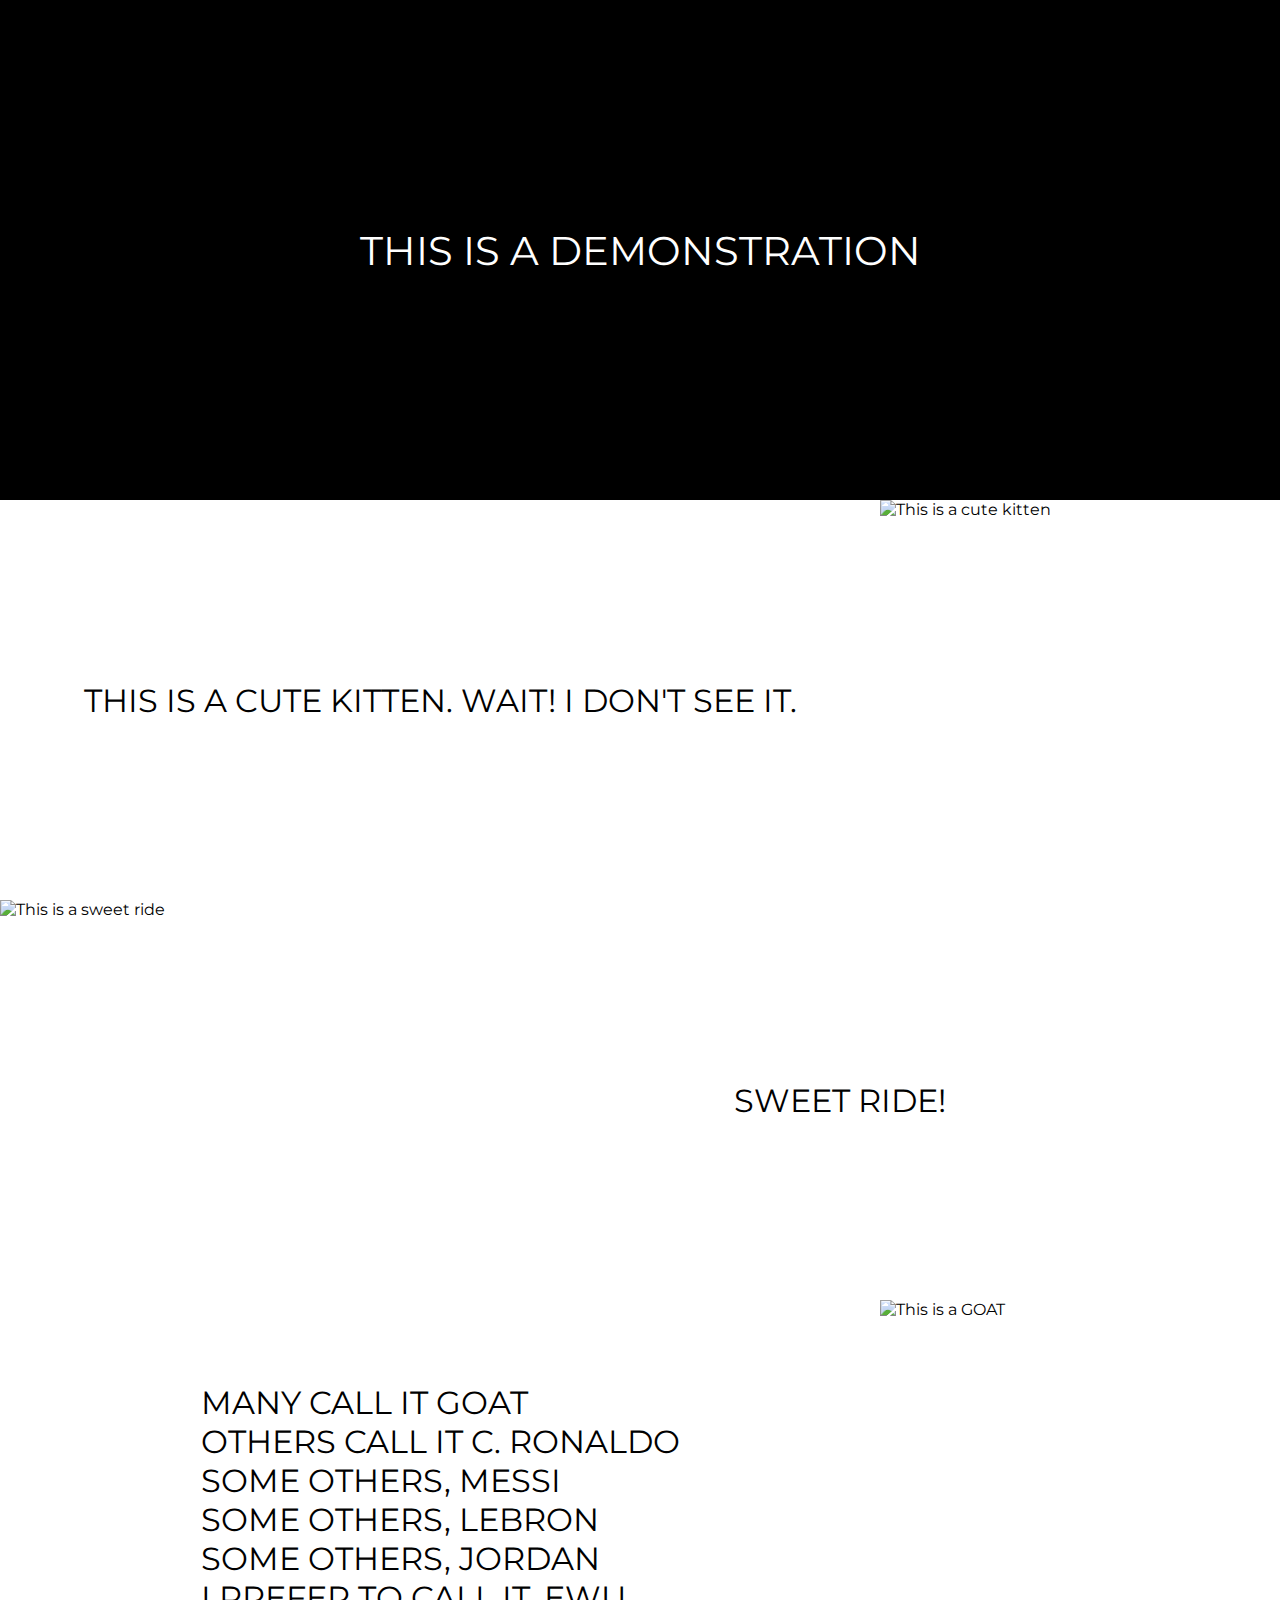
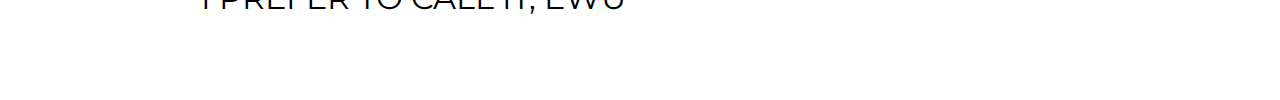
<file: lazyLoading/index.html>
<!DOCTYPE html>


<html>
    <head>
        <title>Intersection Observer</title>
        <link rel="preconnect" href="https://fonts.googleapis.com">
        <link rel="preconnect" href="https://fonts.gstatic.com" crossorigin>
        <link href="https://fonts.googleapis.com/css2?family=Montserrat&display=swap" rel="stylesheet">
        <link href="./style.css" rel="stylesheet">
    </head>
    <body>
         <div class="top-container" id="top-container">
            <div class="overlay">
            
            </div>
            <div class="inner-container">
                <p class="inner-container-text">This is a demonstration</p>
            </div>
            <div class="image-section-container">
                <div class="image-text-container"> 
                    <div class="side-text">
                        This is a cute kitten. Wait! I don't see it. 
                    </div>
                    <img 
                        data-src="./images/cute-kitten.jpg"
                        alt="This is a cute kitten"
                        class="image slide-in-right"
                    />
                </div>
                <div class="image-text-container"> 
                    <img 
                        data-src="./images/sweet-ride.jpg"
                        alt="This is a sweet ride"
                        class="image slide-in-left"
                    />
                    <div class="side-text">
                        Sweet ride!
                    </div>   
                </div>
                <div class="image-text-container"> 
                    <div class="side-text">
                        <p>Many call it GOAT</p>
                        <p>Others call it C. Ronaldo</p>
                        <p>Some others, Messi</p>
                        <p>Some others, Lebron</p>
                        <p>Some others, Jordan</p>
                        <p>I prefer to call it, ewu</p>
                    </div>
                    <img 
                        data-src="./images/G.O.A.T.jpg"
                        alt="This is a GOAT"
                        class="image slide-in-right"
                    />
                </div>
                
            </div>
          </div>
          <script src="./index.js"></script>
    </body>
</html>
</file>
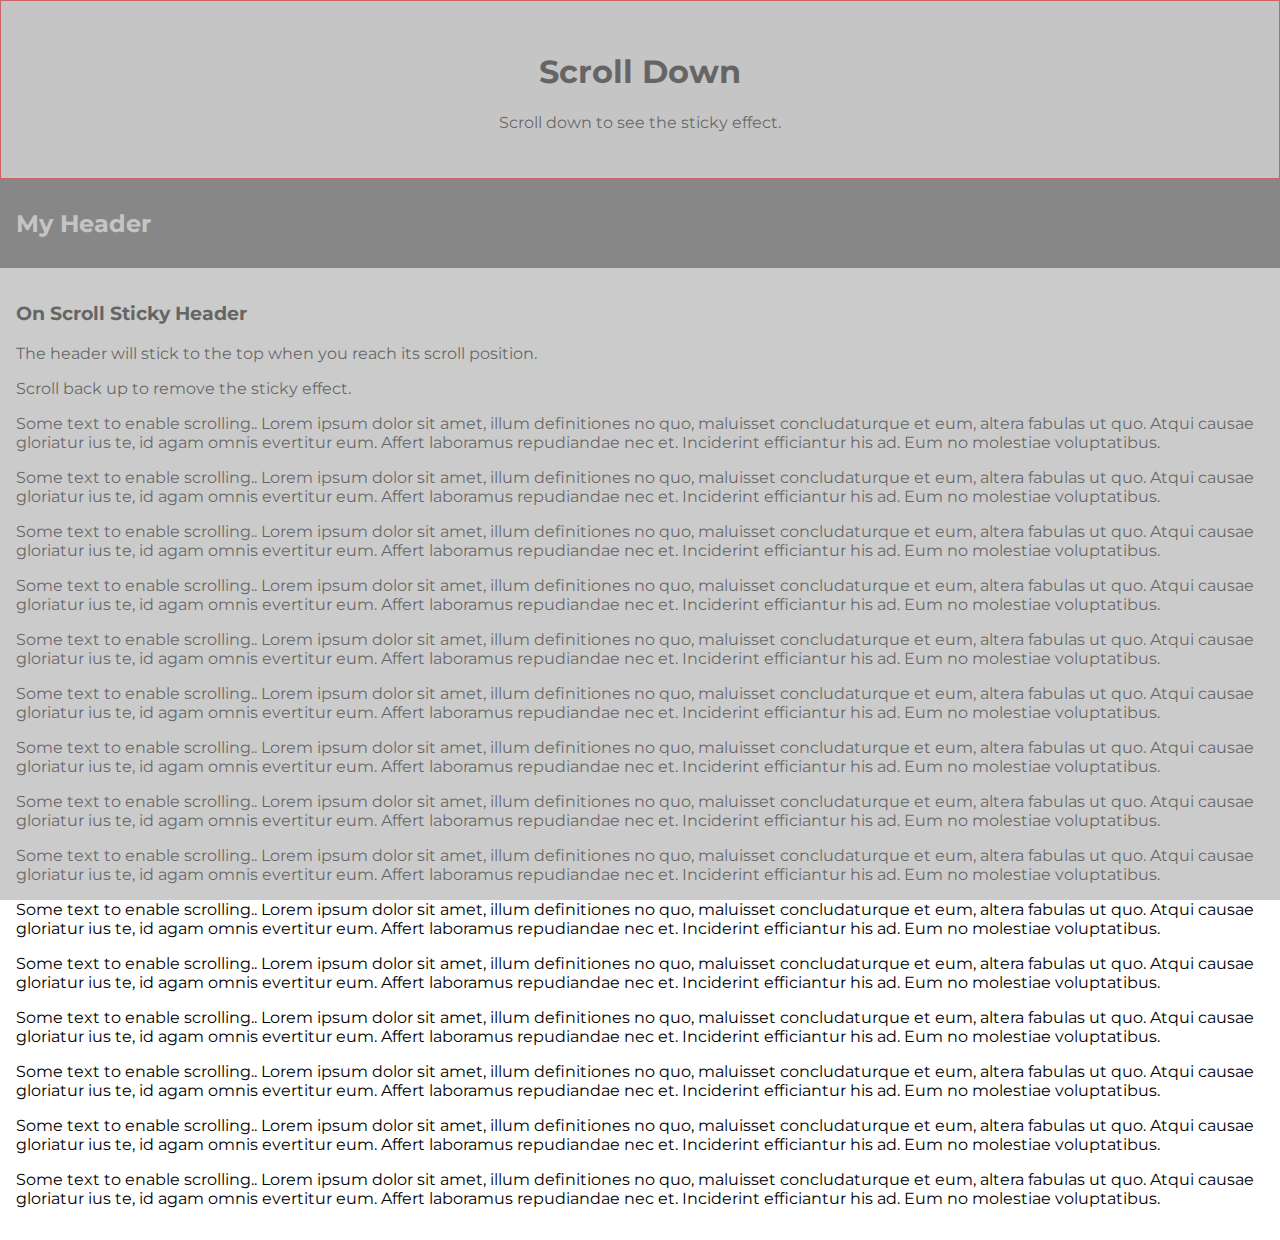
<file: stickyHeader/index.html>
<!DOCTYPE html>


<html>
    <head>
        <title>Intersection Observer</title>
        <link rel="preconnect" href="https://fonts.googleapis.com">
        <link rel="preconnect" href="https://fonts.gstatic.com" crossorigin>
        <link href="https://fonts.googleapis.com/css2?family=Montserrat&display=swap" rel="stylesheet">
        <link href="./index.css" rel="stylesheet">
    </head>
    <body>
        <script src="./index.js"></script>
         <div class="top-container" id="top-container">
            <h1>Scroll Down</h1>
            <p>Scroll down to see the sticky effect.</p>
          </div>

          <div class="overlay">
            
          </div>
          
          <div class="header" id="myHeader">
            <h2>My Header</h2>
          </div>
          
          <div class="content">
            <h3>On Scroll Sticky Header</h3>
            <p>The header will stick to the top when you reach its scroll position.</p>
            <p>Scroll back up to remove the sticky effect.</p>
            <p>Some text to enable scrolling.. Lorem ipsum dolor sit amet, illum definitiones no quo, maluisset concludaturque et eum, altera fabulas ut quo. Atqui causae gloriatur ius te, id agam omnis evertitur eum. Affert laboramus repudiandae nec et. Inciderint efficiantur his ad. Eum no molestiae voluptatibus.</p>
            <p>Some text to enable scrolling.. Lorem ipsum dolor sit amet, illum definitiones no quo, maluisset concludaturque et eum, altera fabulas ut quo. Atqui causae gloriatur ius te, id agam omnis evertitur eum. Affert laboramus repudiandae nec et. Inciderint efficiantur his ad. Eum no molestiae voluptatibus.</p>
            <p>Some text to enable scrolling.. Lorem ipsum dolor sit amet, illum definitiones no quo, maluisset concludaturque et eum, altera fabulas ut quo. Atqui causae gloriatur ius te, id agam omnis evertitur eum. Affert laboramus repudiandae nec et. Inciderint efficiantur his ad. Eum no molestiae voluptatibus.</p>
            <p>Some text to enable scrolling.. Lorem ipsum dolor sit amet, illum definitiones no quo, maluisset concludaturque et eum, altera fabulas ut quo. Atqui causae gloriatur ius te, id agam omnis evertitur eum. Affert laboramus repudiandae nec et. Inciderint efficiantur his ad. Eum no molestiae voluptatibus.</p><p>Some text to enable scrolling.. Lorem ipsum dolor sit amet, illum definitiones no quo, maluisset concludaturque et eum, altera fabulas ut quo. Atqui causae gloriatur ius te, id agam omnis evertitur eum. Affert laboramus repudiandae nec et. Inciderint efficiantur his ad. Eum no molestiae voluptatibus.</p>  <p>Some text to enable scrolling.. Lorem ipsum dolor sit amet, illum definitiones no quo, maluisset concludaturque et eum, altera fabulas ut quo. Atqui causae gloriatur ius te, id agam omnis evertitur eum. Affert laboramus repudiandae nec et. Inciderint efficiantur his ad. Eum no molestiae voluptatibus.</p><p>Some text to enable scrolling.. Lorem ipsum dolor sit amet, illum definitiones no quo, maluisset concludaturque et eum, altera fabulas ut quo. Atqui causae gloriatur ius te, id agam omnis evertitur eum. Affert laboramus repudiandae nec et. Inciderint efficiantur his ad. Eum no molestiae voluptatibus.</p>  <p>Some text to enable scrolling.. Lorem ipsum dolor sit amet, illum definitiones no quo, maluisset concludaturque et eum, altera fabulas ut quo. Atqui causae gloriatur ius te, id agam omnis evertitur eum. Affert laboramus repudiandae nec et. Inciderint efficiantur his ad. Eum no molestiae voluptatibus.</p><p>Some text to enable scrolling.. Lorem ipsum dolor sit amet, illum definitiones no quo, maluisset concludaturque et eum, altera fabulas ut quo. Atqui causae gloriatur ius te, id agam omnis evertitur eum. Affert laboramus repudiandae nec et. Inciderint efficiantur his ad. Eum no molestiae voluptatibus.</p>  <p>Some text to enable scrolling.. Lorem ipsum dolor sit amet, illum definitiones no quo, maluisset concludaturque et eum, altera fabulas ut quo. Atqui causae gloriatur ius te, id agam omnis evertitur eum. Affert laboramus repudiandae nec et. Inciderint efficiantur his ad. Eum no molestiae voluptatibus.</p><p>Some text to enable scrolling.. Lorem ipsum dolor sit amet, illum definitiones no quo, maluisset concludaturque et eum, altera fabulas ut quo. Atqui causae gloriatur ius te, id agam omnis evertitur eum. Affert laboramus repudiandae nec et. Inciderint efficiantur his ad. Eum no molestiae voluptatibus.</p>
            <p>Some text to enable scrolling.. Lorem ipsum dolor sit amet, illum definitiones no quo, maluisset concludaturque et eum, altera fabulas ut quo. Atqui causae gloriatur ius te, id agam omnis evertitur eum. Affert laboramus repudiandae nec et. Inciderint efficiantur his ad. Eum no molestiae voluptatibus.</p>
            <p>Some text to enable scrolling.. Lorem ipsum dolor sit amet, illum definitiones no quo, maluisset concludaturque et eum, altera fabulas ut quo. Atqui causae gloriatur ius te, id agam omnis evertitur eum. Affert laboramus repudiandae nec et. Inciderint efficiantur his ad. Eum no molestiae voluptatibus.</p>
            <p>Some text to enable scrolling.. Lorem ipsum dolor sit amet, illum definitiones no quo, maluisset concludaturque et eum, altera fabulas ut quo. Atqui causae gloriatur ius te, id agam omnis evertitur eum. Affert laboramus repudiandae nec et. Inciderint efficiantur his ad. Eum no molestiae voluptatibus.</p>
            <p>Some text to enable scrolling.. Lorem ipsum dolor sit amet, illum definitiones no quo, maluisset concludaturque et eum, altera fabulas ut quo. Atqui causae gloriatur ius te, id agam omnis evertitur eum. Affert laboramus repudiandae nec et. Inciderint efficiantur his ad. Eum no molestiae voluptatibus.</p>
          </div>
    </body>
</html>
</file>
<file: lazyLoading/style.css>
*, *::before, *::after {
    margin: 0;
    padding: 0;
}   

body {
    font-family: 'Montserrat', sans-serif;
}

/* the overlay class depicts the viewport and the changes to the viewport */
.overlay {
    background-color: darkgrey;
    top: 0;
    bottom: 0;
    left: 0;
    right: 0;
    /* top: 100px;
    bottom: 100px;
    left: 100px;
    right: 100px; */
    opacity: 0.6;
    position: fixed;
    z-index: 2;
    display: none;
  }

.inner-container {
    background-color: #000;
    height: 500px;
    text-align: center;
    position: relative;
}

.inner-container-text {
    color: #fff;
    font-size: 40px;
    position: absolute;
    top: 50%;
    left: 50%;
    transform: translate(-50%, -50%);
    text-transform: uppercase;
}

.image-text-container {
    display: flex;
    justify-content: space-between;
}

.side-text {
    color: #000;
    font-size: 2rem;
    text-transform: uppercase;
    align-self: center;
    margin-left: auto;
    margin-right: auto;
}

.image {
    width: 400px;
    height: 400px;
    object-fit: cover;
    object-position: center;
    /* visibility: hidden; */
    transition: visibility 150ms ease-in,
                transform 200ms ease-in;
}


.image.slide-in-left,
.image.slide-in-right {
    transform: translateX(0);
}

.image.slide-in-left.visible {
    transform: translateX(100px);
}

.image.slide-in-right.visible {
    visibility: visible;
    transform: translateX(-100px)
}
</file>
<file: stickyHeader/index.css>
body {
    margin: 0;
    font-family: 'Montserrat', sans-serif;
  }
  
  .top-container {
    background-color: #f1f1f1;
    padding: 30px;
    text-align: center;
    border: 1px solid red
  }
  
  .header {
    padding: 10px 16px;
    background: #555;
    color: #f1f1f1;
  }
  
  .content {
    padding: 16px;
  }
  
  /* the .sticky class will be added by the observer */
  .sticky {
    position: fixed;
    top: 0;
    width: 100%;
  }
  
  .sticky + .content {
    padding-top: 102px;
  }



  /* the overlay class depicts the viewport and the changes to the viewport */
  .overlay {
    background-color: darkgrey;
    top: 0;
    bottom: 0;
    left: 0;
    right: 0;
    opacity: 0.6;
    position: fixed;
  }
</file>
